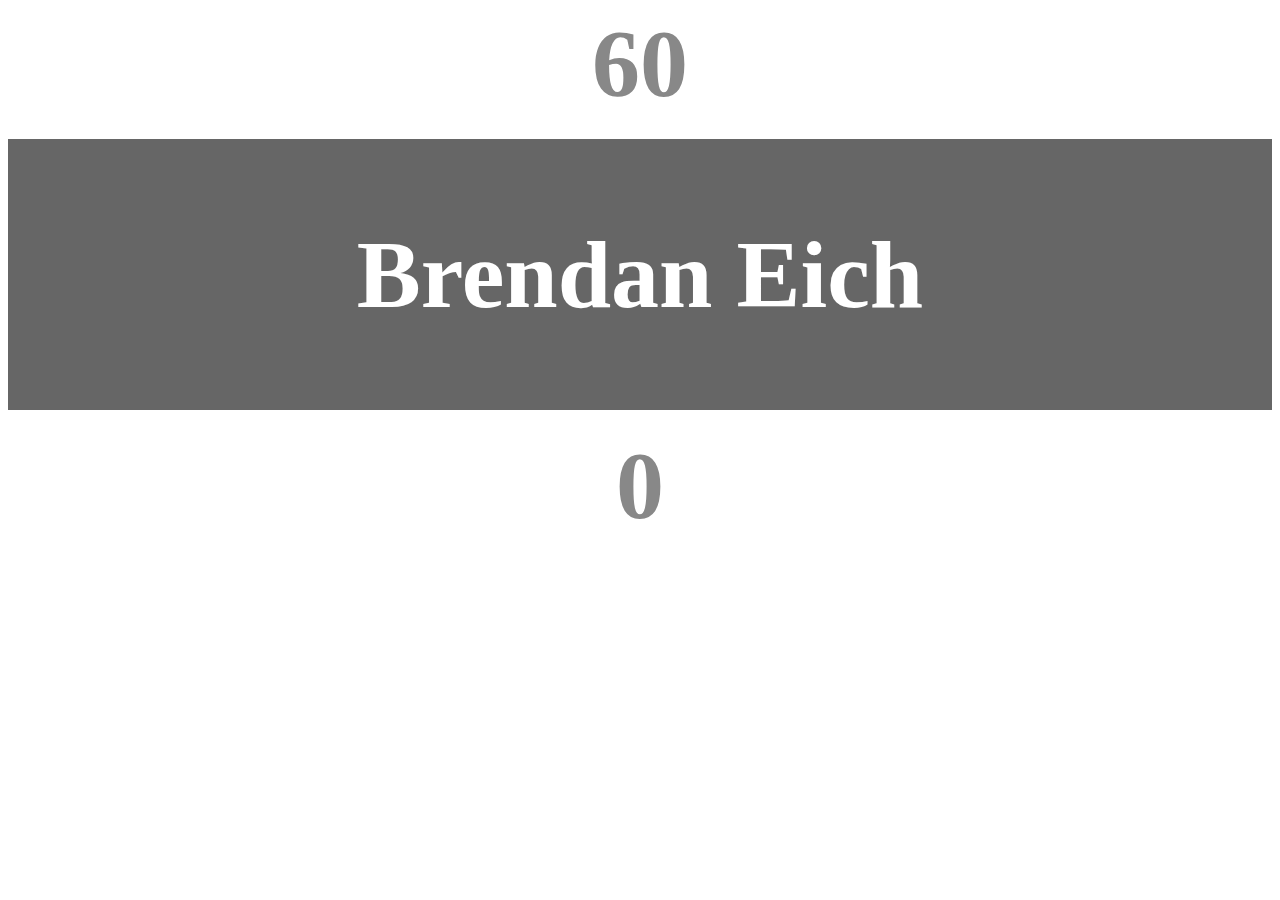
<file: kadai_001/index.html>
<!DOCTYPE html>
<html lang="ja">
  <head>
    <title>JavaScriptでタイピングゲームを作ろう課題1</title>
    <meta charset="UTF-8">
    <link rel="stylesheet" href="style.css">
  </head>
  <body>
    <p id="count" class="count">60</p>
    <div id="wrap" class="wrap">
      <span id="typed" class="typed"></span><span id="untyped">Hello World</span>
    </div>
    <p id="typedCount" class="typedCount">0</p>
    <script type="text/javascript" src="main.js"></script>
  </body>
</html>
</file>
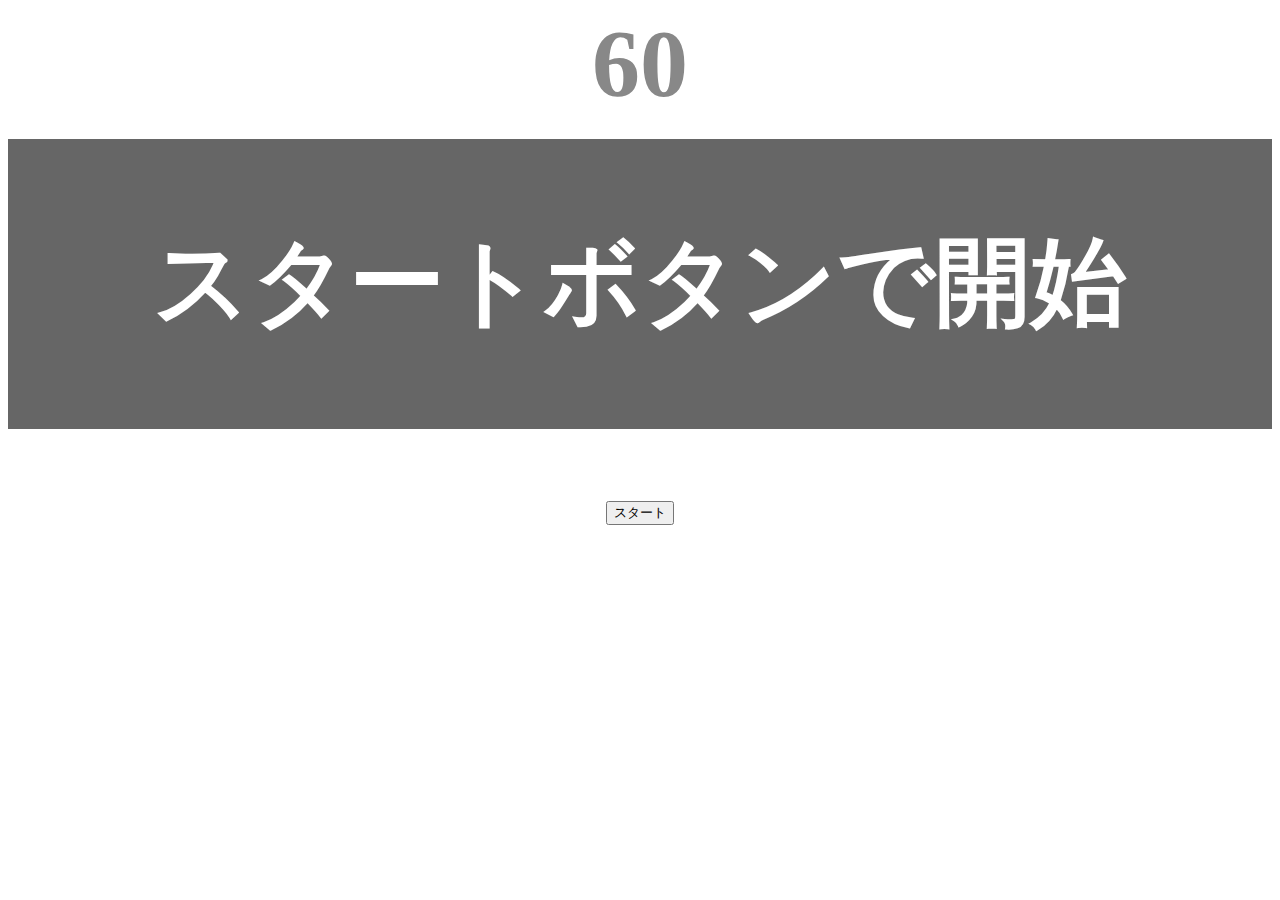
<file: kadai_002/index.html>
<!DOCTYPE html>
<html lang="ja">
<head>
  <title>タイピングゲーム</title>
  <meta charset="UTF-8">
  <link rel="stylesheet" href="style.css">
  <meta name="description" content="【JavaScript応用編】簡易的なタイピングゲームです。">
  <meta name="viewport" content="width=device-width, initial-scale=1.0">
</head>
<body>
  <p id="count" class="count">60</p>
  <div id="wrap" class="wrap">
    <span id="typed" class="typed"></span><span id="untyped">Hello World</span>
  </div>
  <button id="start">スタート</button>
  <script type="text/javascript" src="main.js"></script>
</body>
</html>
</file>
<file: kadai_001/style.css>
/* タイピングゲーム全体 */
body {
  text-align: center;
  font-size: 6em;
}

p {
  margin: 0;
  color: #888;
  font-weight: bold;
}

.wrap {
  margin: 20px 0;
  padding: 80px 20px;
  background-color: #666;
  font-weight: bold;
  color: #fff;
}

.typed {
  color: green;
}

.mistyped {
  background-color: red;
}
</file>
<file: kadai_002/style.css>
/* タイピングゲーム全体 */
body {
  font-size: 6em;
  text-align: center;
}

/* ゲームの残り秒数が表示されるタイマーの領域 */
.count {
  margin: 0;
  font-weight: bold;
  color: #888;
}

/* テキストが表示される領域 */
.wrap {
  margin-top: 20px;
  padding: 80px 40px;
  background-color:#666;
  font-weight: bold;
  color: #fff;
}

/* 正しくタイプされた場合のテキスト */
.typed {
  color: lightgreen;
}

/* ミスタイプの場合の背景 */
.mistyped {
  background-color: red;
}
</file>
